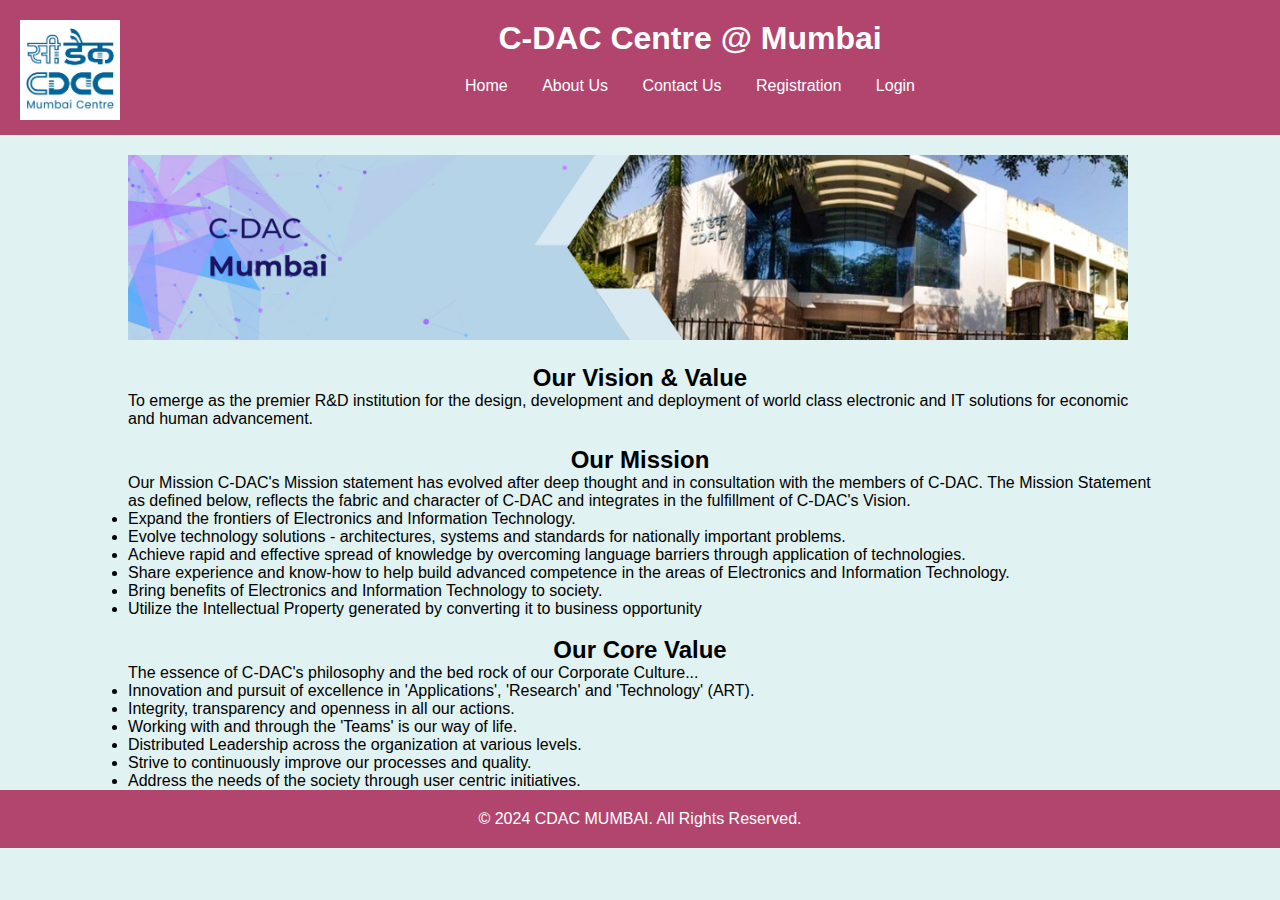
<file: index.html>
<!DOCTYPE html>
<html lang="en">
<head>
    <meta charset="UTF-8">
    <meta name="viewport" content="width=device-width, initial-scale=1.0">
    <title>C-DAC Centre @ Mumbai</title>
    <link rel="stylesheet" href="styles.css">
</head>
<body>
    <header>
        <img src="logo.jpg" alt="C-DAC Logo" style="width: 100px; float: left;">
        <h1>C-DAC Centre @ Mumbai</h1>
        <nav>
            <a href="index.html">Home</a>
            <a href="about.html">About Us</a>
            <a href="contact.html">Contact Us</a>
            <a href="registration.html">Registration</a>
            <a href="login.html">Login</a>
        </nav>
    </header>
    <div class="container">
        <img src="cdacphoto.jpeg" alt="C-DAC Mumbai" style="width: 100%; max-width: 1000px; margin: 20px 0;">
        <h2 align="center">Our Vision & Value</h2>
        <p>To emerge as the premier R&D institution for the design, development and deployment of world class electronic and IT solutions for economic and human advancement.</p><br>
        <h2 align="center">Our Mission</h2>
        <p>Our Mission C-DAC's Mission statement has evolved after deep thought and in consultation with the members of C-DAC. The Mission Statement as defined below, reflects the fabric and character of C-DAC and integrates in the fulfillment of C-DAC's Vision.<br>
        <ul>   
            <li>Expand the frontiers of Electronics and Information Technology.</li>
            <li>Evolve technology solutions - architectures, systems and standards for nationally important problems.</li>
            <li>Achieve rapid and effective spread of knowledge by overcoming language barriers through application of technologies.</li>
            <li>Share experience and know-how to help build advanced competence in the areas of Electronics and Information Technology.</li>
            <li>Bring benefits of Electronics and Information Technology to society.</li>
            <li>Utilize the Intellectual Property generated by converting it to business opportunity</li><br>
        </ul>
        <h2 align="center">Our Core Value</h2>
        <p>The essence of C-DAC's philosophy and the bed rock of our Corporate Culture...</p>
       <ul>
        <li>Innovation and pursuit of excellence in 'Applications', 'Research' and 'Technology' (ART).</li>
        <li>Integrity, transparency and openness in all our actions.</li>
        <li>Working with and through the 'Teams' is our way of life.</li>
        <li>Distributed Leadership across the organization at various levels.</li>
        <li>Strive to continuously improve our processes and quality.</li>
        <li>Address the needs of the society through user centric initiatives.</li>
        </ul>
    </div>
    <footer class="footer">
        <p>&copy; 2024 CDAC MUMBAI. All Rights Reserved.</p>
    </footer>
</body>
</html>
</file>
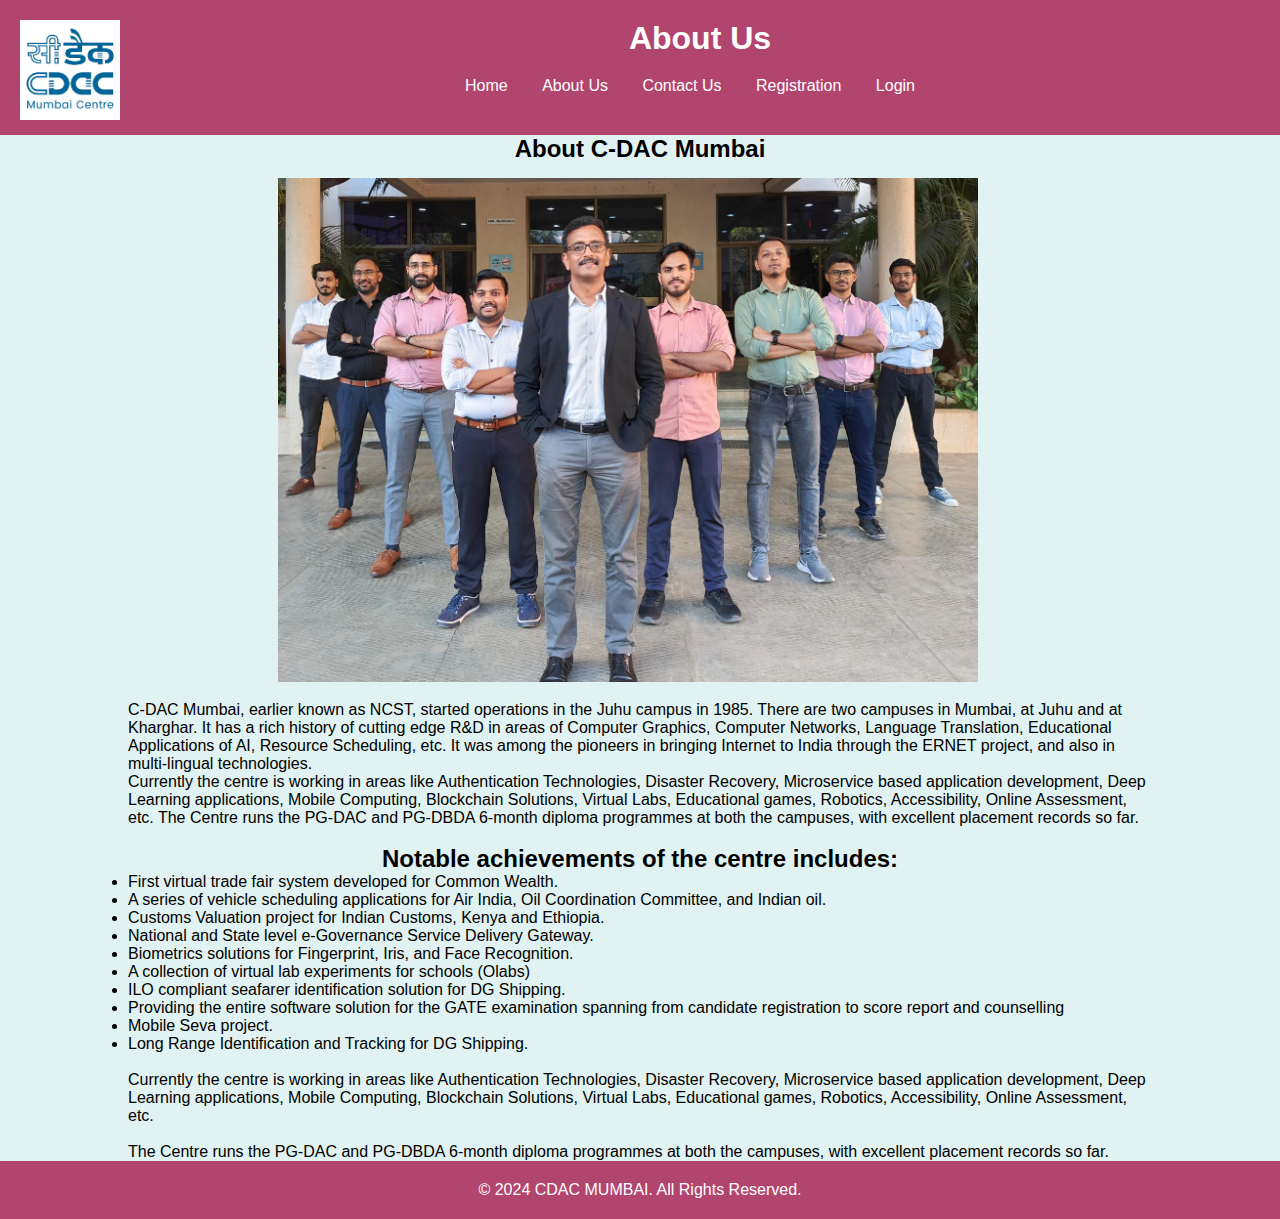
<file: about.html>
<!DOCTYPE html>
<html lang="en">
<head>
    <meta charset="UTF-8">
    <meta name="viewport" content="width=device-width, initial-scale=1.0">
    <title>About Us</title>
    <link rel="stylesheet" href="styles.css">
</head>
<body>
    <header>
        <img src="logo.jpg" alt="C-DAC Logo" style="width: 100px; float: left;">
        <h1 style="margin-left: 120px;">About Us</h1>
        <nav>
            <a href="index.html">Home</a>
            <a href="about.html">About Us</a>
            <a href="contact.html">Contact Us</a>
            <a href="registration.html">Registration</a>
            <a href="login.html">Login</a>
        </nav>
    </header>
    <div class="container">
        <h2 align="center">About C-DAC Mumbai</h2>
        <img src="theboys.jpg" alt="C-DAC Mumbai" style="width: 100%; max-width: 700px; margin: 15px 150px;">
        <p>
            C-DAC Mumbai, earlier known as NCST, started operations in the Juhu campus in 1985. There are two campuses in Mumbai, at Juhu and at Kharghar. It has a rich history of cutting edge R&D in areas of Computer Graphics, Computer Networks, Language Translation, Educational Applications of AI, Resource Scheduling, etc. It was among the pioneers in bringing Internet to India through the ERNET project, and also in multi-lingual technologies.<br>
            Currently the centre is working in areas like Authentication Technologies, Disaster Recovery, Microservice based application development, Deep Learning applications, Mobile Computing, Blockchain Solutions, Virtual Labs, Educational games, Robotics, Accessibility, Online Assessment, etc.
            The Centre runs the PG-DAC and PG-DBDA 6-month diploma programmes at both the campuses, with excellent placement records so far.
        </p><br>
        <h2 align="center">Notable achievements of the centre includes:</h2>
        <ul>
            <li>First virtual trade fair system developed for Common Wealth.</li>
            <li>A series of vehicle scheduling applications for Air India, Oil Coordination Committee, and Indian oil.</li>
            <li>Customs Valuation project for Indian Customs, Kenya and Ethiopia.</li>
            <li>National and State level e-Governance Service Delivery Gateway.</li>
            <li>Biometrics solutions for Fingerprint, Iris, and Face Recognition.</li>
            <li>A collection of virtual lab experiments for schools (Olabs)</li>
            <li>ILO compliant seafarer identification solution for DG Shipping.</li>
            <li>Providing the entire software solution for the GATE examination spanning from candidate registration to score report and counselling</li>
            <li>Mobile Seva project.</li>
            <li>Long Range Identification and Tracking for DG Shipping.</li>
        </ul><br>
        <p>Currently the centre is working in areas like Authentication Technologies, Disaster Recovery, Microservice based application development, Deep Learning applications, Mobile Computing, Blockchain Solutions, Virtual Labs, Educational games, Robotics, Accessibility, Online Assessment, etc.</p><br>
        <p>The Centre runs the PG-DAC and PG-DBDA 6-month diploma programmes at both the campuses, with excellent placement records so far.</p>
    </div>
    <footer class="footer">
        <p>&copy; 2024 CDAC MUMBAI. All Rights Reserved.</p>
    </footer>
</body>
</html>
</file>
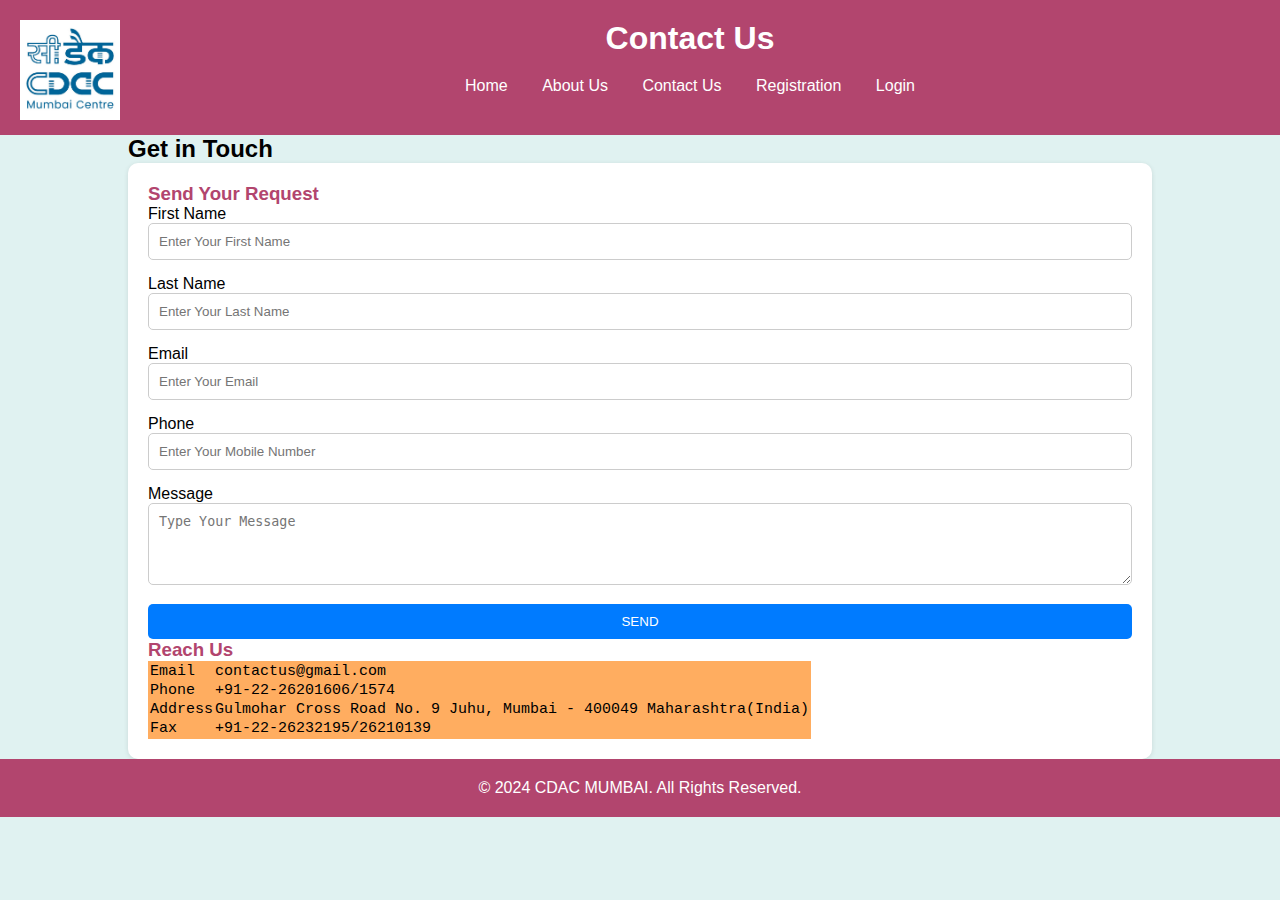
<file: contact.html>
<!DOCTYPE html>
<html lang="en">
<head>
    <meta charset="UTF-8">
    <meta name="viewport" content="width=device-width, initial-scale=1.0">
    <title>Contact Us</title>
    <link rel="stylesheet" href="styles.css">
</head>
<body>
    <header>
        <img src="logo.jpg" alt="C-DAC Logo" style="width: 100px; float: left;">
        <h1>Contact Us</h1>
        <nav>
            <a href="index.html">Home</a>
            <a href="about.html">About Us</a>
            <a href="contact.html">Contact Us</a>
            <a href="registration.html">Registration</a>
            <a href="login.html">Login</a>
        </nav>
    </header>
    <div class="container">
        <h2>Get in Touch</h2>
        <div class="contact_box">
            <div class="contact_left">
                <h3>Send Your Request</h3>
                <form>
                    <div class="input-row">
                        <div class="input-group">
                            <label>First Name</label>
                            <input type="text" placeholder="Enter Your First Name" required>
                        </div>
                        <div class="input-group">
                            <label>Last Name</label>
                            <input type="text" placeholder="Enter Your Last Name" required>
                        </div> 
                    </div>
                    <div class="input-row">
                        <div class="input-group">
                            <label>Email</label>
                            <input type="email" placeholder="Enter Your Email" required>
                        </div>
                        <div class="input-group">
                            <label>Phone</label>
                            <input type="number" placeholder="Enter Your Mobile Number" required>
                        </div>      
                    </div>
                    <label>Message</label>
                    <textarea rows="4" placeholder="Type Your Message" required></textarea>
                    <button type="submit">SEND</button>
                </form>
            </div>
            <div class="contact_right">
                <h3>Reach Us</h3>
                <table>
                    <tr>
                        <td>Email</td>
                        <td>contactus@gmail.com</td>
                    </tr>
                    <tr>
                        <td>Phone</td>
                        <td>+91-22-26201606/1574</td>
                    </tr>
                    <tr>
                        <td>Address</td>
                        <td>Gulmohar Cross Road No. 9 Juhu, Mumbai - 400049 Maharashtra(India)</td>
                    </tr>
                    <tr>
                        <td>Fax</td>
                        <td>+91-22-26232195/26210139</td>
                </table>
            </div>
        </div>
    </div>
    <footer class="footer">
        <p>&copy; 2024 CDAC MUMBAI. All Rights Reserved.</p>
    </footer>
</body>
</html>
</file>
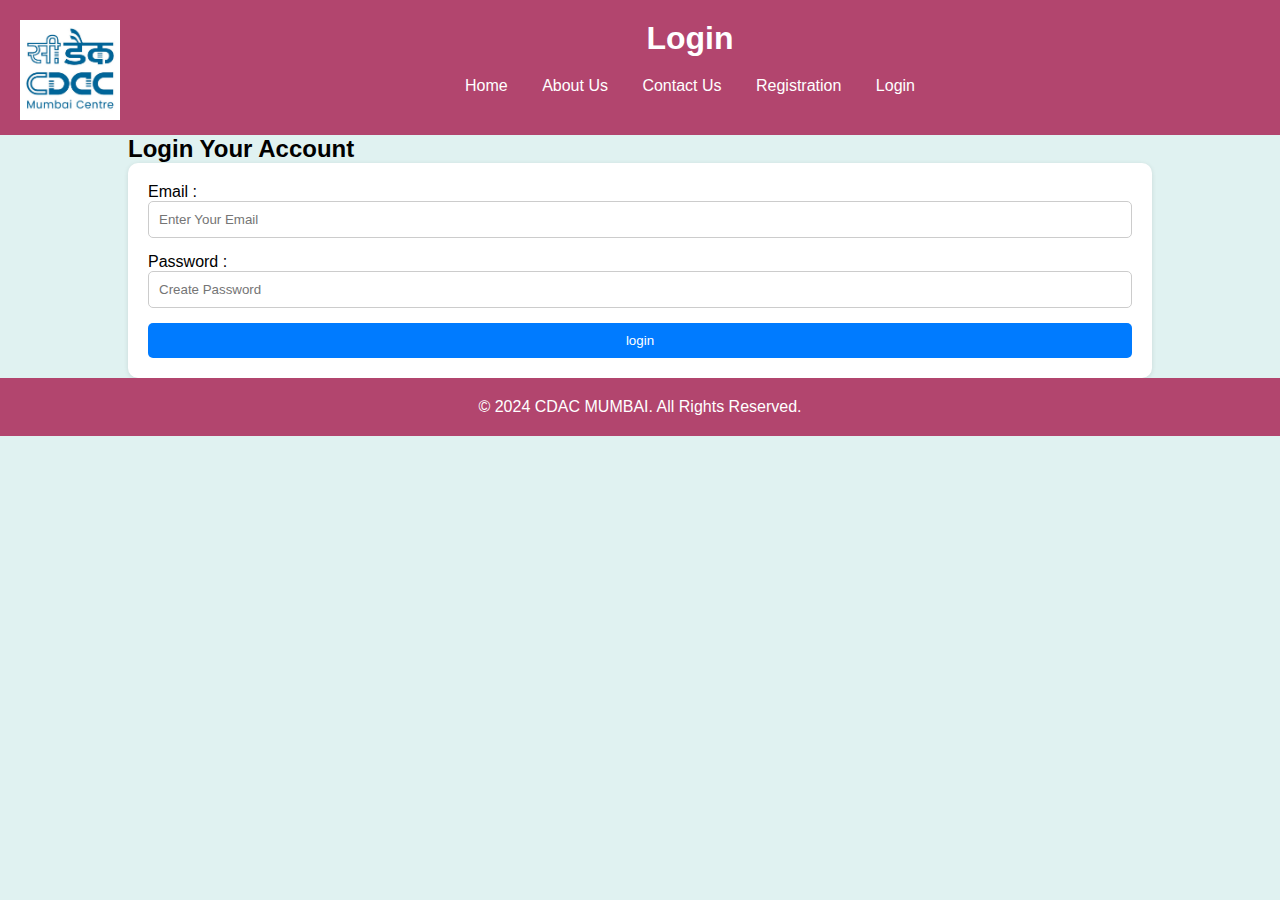
<file: login.html>
<!DOCTYPE html>
<html lang="en">
<head>
    <meta charset="UTF-8">
    <meta name="viewport" content="width=device-width, initial-scale=1.0">
    <title>Login</title>
    <link rel="stylesheet" href="styles.css">
</head>
<body>
    <header>
        <img src="logo.jpg" alt="C-DAC Logo" style="width: 100px; float: left;">
        <h1>Login</h1>
        <nav>
            <a href="index.html">Home</a>
            <a href="about.html">About Us</a>
            <a href="contact.html">Contact Us</a>
            <a href="registration.html">Registration</a>
            <a href="login.html">Login</a>
        </nav>
    </header>
    <div class="container">
        <h2>Login Your Account</h2>
        <div class="login">
            <p>Email :</p>
            <input type="email" name="email" placeholder="Enter Your Email" required>
            <p>Password :</p>
            <input type="password" name="password" placeholder="Create Password" required>
            <button>login</button>
        </div>
    </div>
    <footer class="footer">
        <p>&copy; 2024 CDAC MUMBAI. All Rights Reserved.</p>
    </footer>
</body>
</html>
</file>
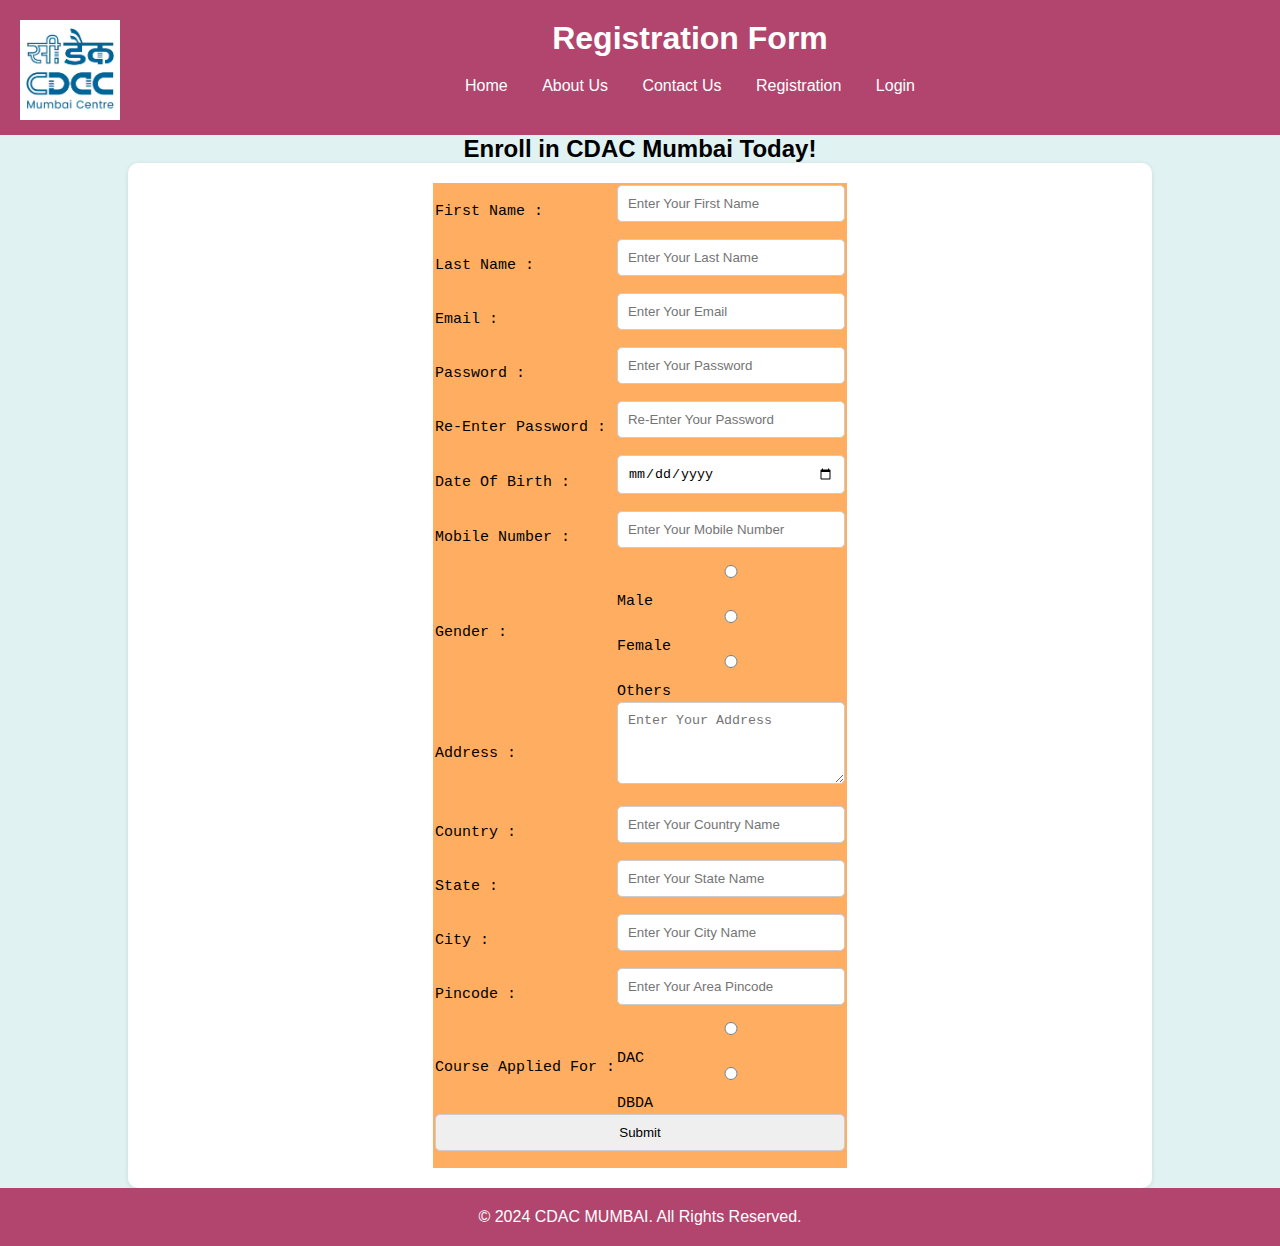
<file: registration.html>
<!DOCTYPE html>
<html lang="en">
<head>
    <meta charset="UTF-8">
    <meta name="viewport" content="width=device-width, initial-scale=1.0">
    <title>Student Registration Form</title>
    <link rel="stylesheet" href="styles.css">
</head>
<body>
    <header>
        <img src="logo.jpg" alt="C-DAC Logo" style="width: 100px; float: left;">
        <h1>Registration Form</h1>
        <nav>
            <a href="index.html">Home</a>
            <a href="about.html">About Us</a>
            <a href="contact.html">Contact Us</a>
            <a href="registration.html">Registration</a>
            <a href="login.html">Login</a>
        </nav>
    </header>
    <div class="container">
        <h2 align="center">Enroll in CDAC Mumbai Today!</h2>
        <div class="table-container">
            <form>
                <table>
                    <tr>
                        <td>First Name :</td>
                        <td><input type="text" placeholder="Enter Your First Name"></td>
                    </tr>
                    <tr>
                        <td>Last Name :</td>
                        <td><input type="text" placeholder="Enter Your Last Name"></td>
                    </tr>
                    <tr>
                        <td>Email :</td>
                        <td><input type="email" placeholder="Enter Your Email"></td>
                    </tr>
                    <tr>
                        <td>Password :</td>
                        <td><input type="password" placeholder="Enter Your Password"></td>
                    </tr>
                    <tr>
                        <td>Re-Enter Password :</td>
                        <td><input type="password" placeholder="Re-Enter Your Password"></td>
                    </tr>
                    <tr>
                        <td>Date Of Birth :</td>
                        <td><input type="date"></td>
                    </tr>
                    <tr>
                        <td>Mobile Number :</td>
                        <td><input type="number" placeholder="Enter Your Mobile Number" maxlength="10"></td>
                    </tr>
                    <tr>
                        <td>Gender :</td>
                        <td>
                            <input type="radio" name="gender" value="male"> Male
                            <input type="radio" name="gender" value="female"> Female
                            <input type="radio" name="gender" value="others"> Others
                        </td>
                    </tr>
                    <tr>
                        <td>Address :</td>
                        <td><textarea rows="4" placeholder="Enter Your Address"></textarea></td>
                    </tr>
                    <tr>
                        <td>Country :</td>
                        <td><input type="text" placeholder="Enter Your Country Name"></td>
                    </tr>    
                    <tr>
                        <td>State :</td>
                        <td><input type="text" placeholder="Enter Your State Name"></td>
                    </tr>
                    <tr>
                        <td>City :</td>
                        <td><input type="text" placeholder="Enter Your City Name"></td>
                    </tr>
                    <tr>
                        <td>Pincode :</td>
                        <td><input type="number" placeholder="Enter Your Area Pincode"></td>
                    </tr>
                    <tr>
                        <td>Course Applied For :</td>
                        <td>
                            <input type="radio" name="course" value="DAC"> DAC
                            <input type="radio" name="course" value="DBDA"> DBDA
                        </td>
                    </tr>
                    <tr>
                        <td align="center" colspan="2"><input type="submit" value="Submit"></td>
                    </tr>
                </table>
            </form>
            </div>
        </div>
    <footer class="footer">
        <p>&copy; 2024 CDAC MUMBAI. All Rights Reserved.</p>
    </footer>
</body>
</html>
</file>
<file: styles.css>
* {
    margin: 0;
    padding: 0;
    box-sizing: border-box;
}

body {
    font-family: Arial, sans-serif;
    background-color: #E0F2F1;
}

.container {
    width: 80%;
    margin: 0 auto;
}

header {
    background: #B2456E;
    padding: 20px;
    text-align: center;
}

header h1 {
    color: #FFFFFF;
}

nav {
    margin: 20px 0;
}

nav a {
    margin: 0 15px;
    color: #FFFFFF;
    text-decoration: none;
}

nav a:hover {
    text-decoration: underline;
}

.footer {
    text-align: center;
    padding: 20px;
    background: #B2456E;
    color: #FFFFFF;
    position: relative;
    bottom: 0;
    width: 100%;
}

.login, .contact_box, .table-container {
    background: #FFFFFF;
    padding: 20px;
    border-radius: 10px;
    box-shadow: 0 1px 5px rgba(0, 0, 0, 0.1);
}

input, textarea {
    width: 100%;
    padding: 10px;
    margin-bottom: 15px;
    border: 1px solid #ccc;
    border-radius: 5px;
}

button {
    width: 100%;
    padding: 10px;
    background-color: #007bff;
    color: white;
    border: none;
    border-radius: 5px;
    cursor: pointer;
}

button:hover {
    background-color: #0056b3;
}

.table-container {
    display: flex;
    justify-content: center;
}

table {
    background-color: #FFAD60;
    font-size: 15px;
    font-family: 'Courier New', Courier, monospace;
}

h1, h3 {
    color: #B2456E;
}
</file>
